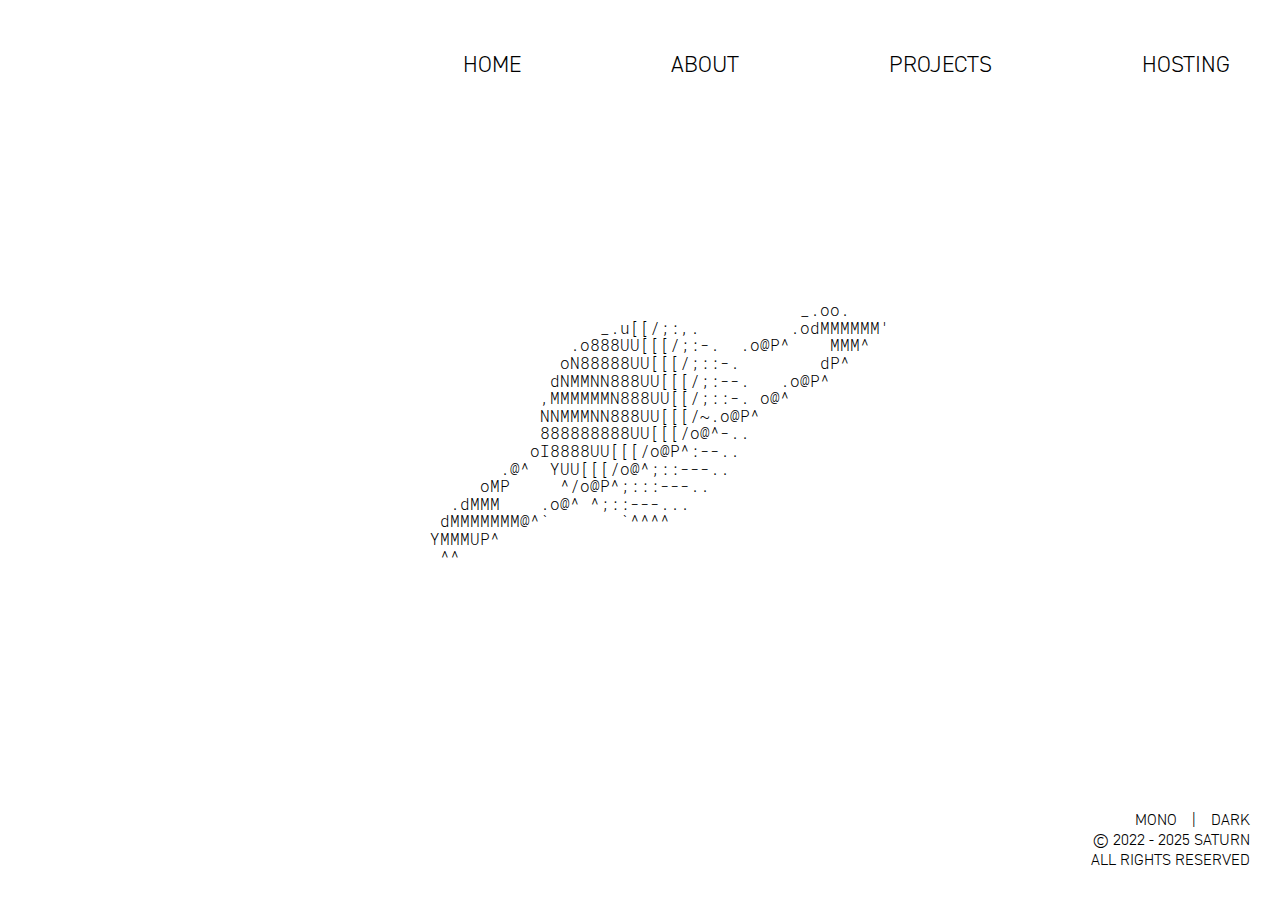
<file: index.html>
<!DOCTYPE html>
<html lang="en">
<head>
    <meta charset="UTF-8">
    <meta name="viewport" content="width=device-width, initial-scale=1.0">

    <meta name="og:site_name" content="Saturn" />
    <meta name="og:type" content="object" />
    <meta name="og:image" content="https://saturn.gay/assets/img/saturn-white.png" />
    <meta name="og:title" content="Saturn" />
    <meta name="og:url" content="https://saturn.gay/" />
    <meta name="theme-color" content="#FFFFFF" />
    <meta name="og:description" content="Three developers, one team since 2022." />

    <link rel="shortcut icon" href="assets/img/saturn-white.png">
    <link rel="stylesheet" href="assets/css/styles.css">
    <title>Saturn</title>
</head>
<body>
    <pre class="ascii-art">
                                         _.oo.
                     _.u[[/;:,.         .odMMMMMM'
                  .o888UU[[[/;:-.  .o@P^    MMM^
                 oN88888UU[[[/;::-.        dP^
                dNMMNN888UU[[[/;:--.   .o@P^
               ,MMMMMMN888UU[[/;::-. o@^
               NNMMMNN888UU[[[/~.o@P^
               888888888UU[[[/o@^-..
              oI8888UU[[[/o@P^:--..
           .@^  YUU[[[/o@^;::---..
         oMP     ^/o@P^;:::---..
      .dMMM    .o@^ ^;::---...
     dMMMMMMM@^`       `^^^^
    YMMMUP^
     ^^
    </pre>

    <div class="navbar">
        <a href="index.html">HOME</a>
        <a href="about.html">ABOUT</a>
        <a href="projects.html">PROJECTS</a>
        <a href="https://host.saturn.gay/">HOSTING</a>
    </div>

    <div class="rbottom">
        <div class="switches">
        <div class="font-switch">
            <span id="fontToggleText">SERIF</span>
        </div>
        <p>|</p>
        <div class="theme-switch">
            <span id="themeToggleText">DARK</span>
        </div>
        </div>
        <p>© 2022 - 2025 SATURN</p>
        <p>ALL RIGHTS RESERVED</p>
    </div>
    <script src="assets/js/darkmode.js"></script>
    <script src="assets/js/font.js"></script>
</body>
</html>
</file>
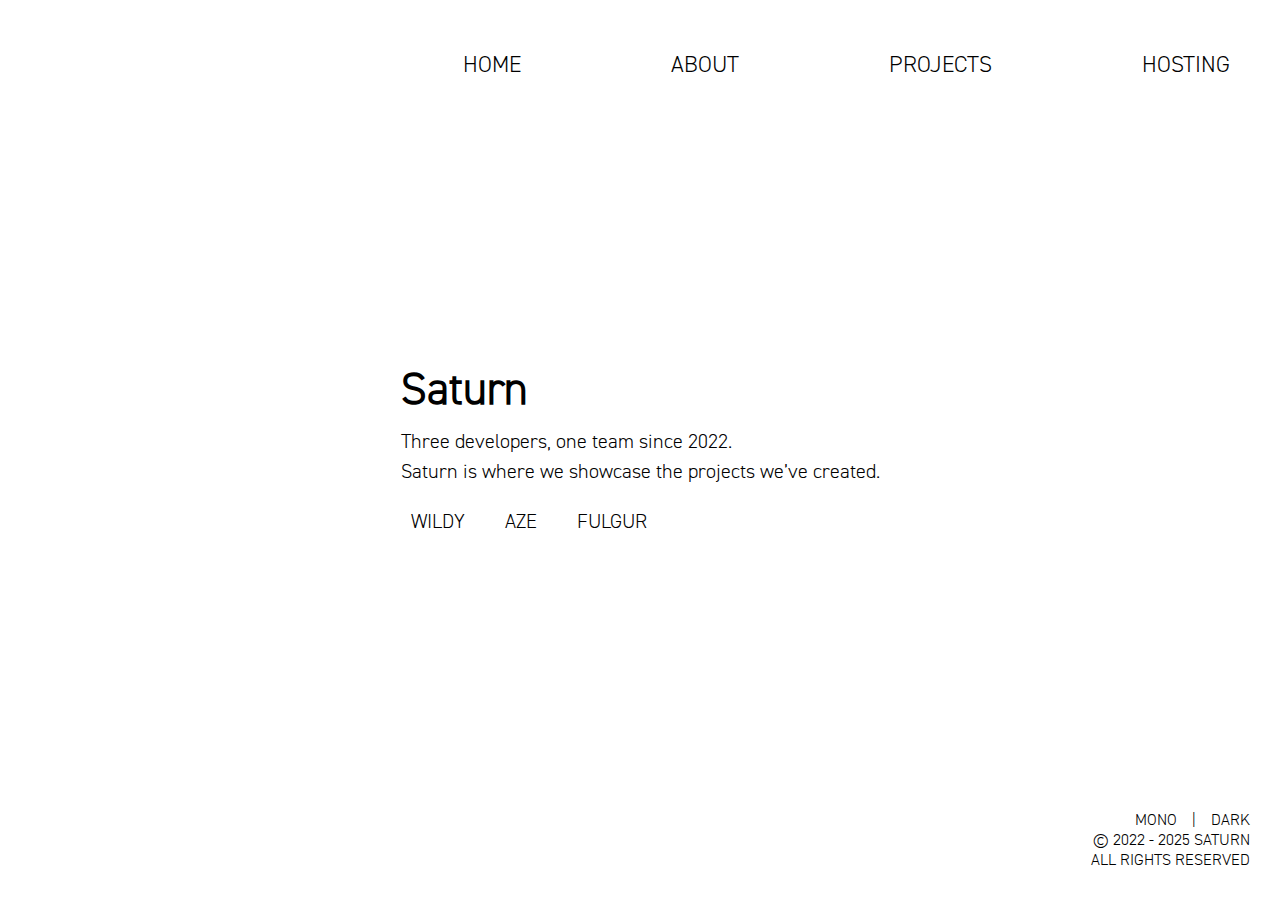
<file: about.html>
<!DOCTYPE html>
<html lang="en">
<head>
    <meta charset="UTF-8">
    <meta name="viewport" content="width=device-width, initial-scale=1.0">

      <meta name="og:site_name" content="Saturn" />
      <meta name="og:type" content="object" />
      <meta name="og:image" content="https://saturn.gay/assets/img/saturn-white.png" />
      <meta name="og:title" content="Saturn" />
      <meta name="og:url" content="https://saturn.gay/" />
      <meta name="theme-color" content="#FFFFFF" />
      <meta name="og:description" content="Three developers, one team since 2022." />

    <link rel="stylesheet" href="assets/css/styles.css">
    <link rel="shortcut icon" href="assets/img/saturn-white.png">
    <title>Saturn</title>
</head>
<body>

    <div class="about-container">
        <h1>Saturn</h1>
        <p>Three developers, one team since 2022.</p>
        <p>Saturn is where we showcase the projects we’ve created.</p>
        <br>
        <div class="members">
                <a href="https://wildy.saturn.gay" target="_blank">WILDY</a>
                <a href="https://aze.saturn.gay" target="_blank">AZE</a>
                <a href="https://fulgur.saturn.gay" target="_blank">FULGUR</a>
        </div>
    </div>

    <div class="navbar">
        <a href="index.html">HOME</a>
        <a href="about.html">ABOUT</a>
        <a href="projects.html">PROJECTS</a>
        <a href="https://host.saturn.gay/">HOSTING</a>
    </div>
    <div class="rbottom">
        <div class="switches">
        <div class="font-switch">
            <span id="fontToggleText">SERIF</span>
        </div>
        <p>|</p>
        <div class="theme-switch">
            <span id="themeToggleText">DARK</span>
        </div>
        </div>
        <p>© 2022 - 2025 SATURN</p>
        <p>ALL RIGHTS RESERVED</p>
    </div>
    <script src="assets/js/darkmode.js"></script>
    <script src="assets/js/font.js"></script>
</body>
</html>
</file>
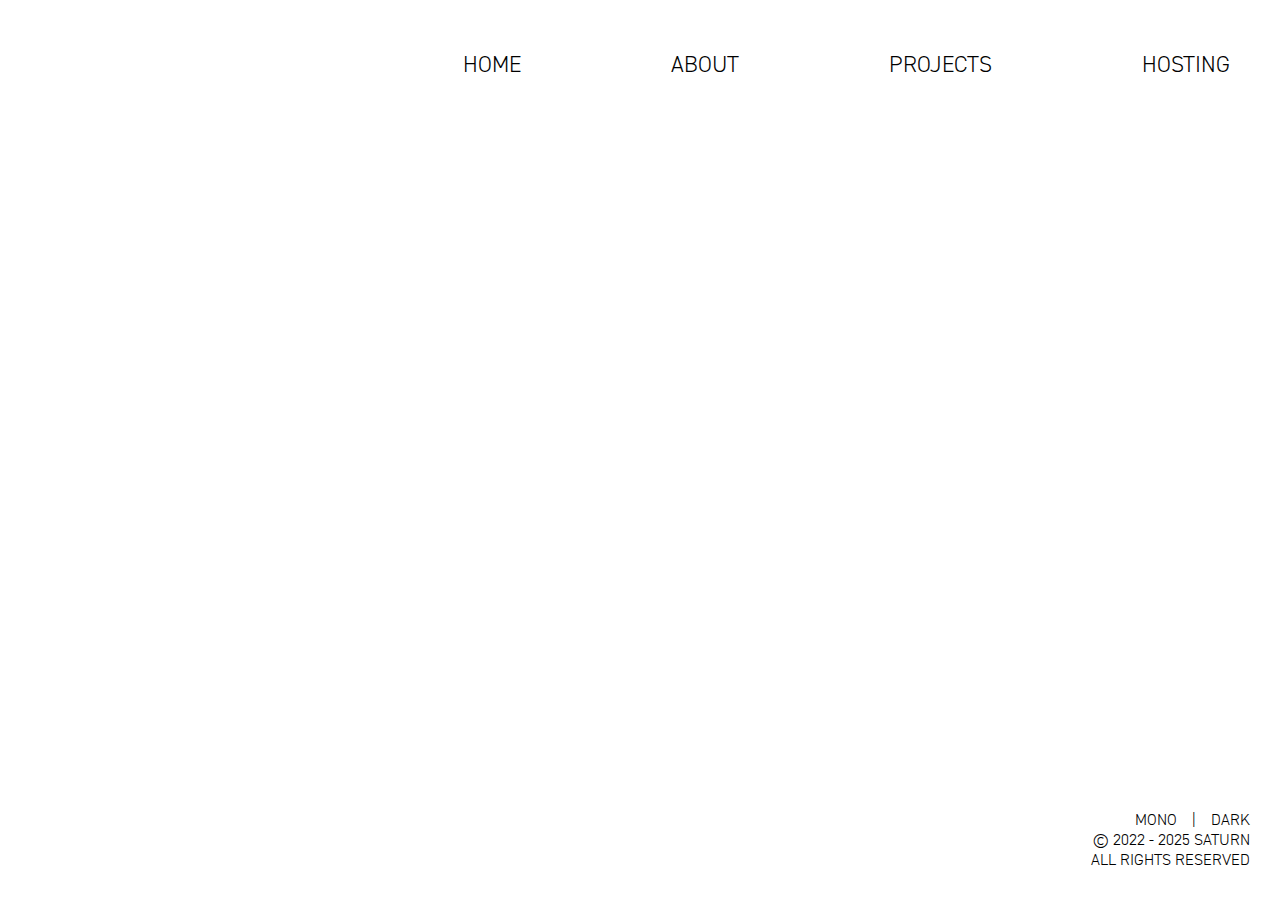
<file: projects.html>
<!DOCTYPE html>
<html lang="en">
<head>
    <meta charset="UTF-8">
    <meta name="viewport" content="width=device-width, initial-scale=1.0">
    <link rel="shortcut icon" href="assets/img/saturn-white.png">
    <link rel="stylesheet" href="assets/css/styles.css">

    <meta name="og:site_name" content="Saturn" />
    <meta name="og:type" content="object" />
    <meta name="og:image" content="https://saturn.gay/assets/img/saturn-white.png" />
    <meta name="og:title" content="Saturn" />
    <meta name="og:url" content="https://saturn.gay/" />
    <meta name="theme-color" content="#FFFFFF" />
    <meta name="og:description" content="Three developers, one team since 2022." />

    <title>Saturn</title>
</head>
<body>
    <div class="navbar">
        <a href="index.html">HOME</a>
        <a href="about.html">ABOUT</a>
        <a href="projects.html">PROJECTS</a>
        <a href="https://host.saturn.gay/">HOSTING</a>
    </div>
   <div class="rbottom">
        <div class="switches">
        <div class="font-switch">
            <span id="fontToggleText">SERIF</span>
        </div>
        <p>|</p>
        <div class="theme-switch">
            <span id="themeToggleText">DARK</span>
        </div>
        </div>
        <p>© 2022 - 2025 SATURN</p>
        <p>ALL RIGHTS RESERVED</p>
    </div>
    <script src="assets/js/darkmode.js"></script>
    <script src="assets/js/font.js"></script>
</body>
</html>
</file>
<file: assets/css/styles.css>
@font-face {
    font-family: "DIN";
    src: url(../font/DIN.otf) format('opentype');
}

@font-face {
    font-family: "DIN-light";
    src: url(../font/DIN-light.woff) format('opentype');
}

@font-face {
    font-family: "RoboMono";
    src: url(../font/RobotoMono-Light.ttf);
}

:root {
    --bg-color: #fff;
    --text-color: #000;
}

* {
    background-color: var(--bg-color);
    color: var(--text-color);
}

body {
    font-family: "DIN-light", sans-serif;
}

.mono-font {
    font-family: "RoboMono", monospace !important;
}

#fontToggleText.mono-text {
    font-family: "RoboMono", monospace !important;
}

#fontToggleText.serif-text {
    font-family: "DIN-light", sans-serif !important;
}

.ascii-art {
    font-family: "RoboMono", monospace;
    white-space: pre; 
    line-height: 1.1;
    margin-bottom: 2rem;
    user-select: none;

    color: var(--text-color);
    transform-origin: center;
    animation: pulse 4s infinite alternate ease-in-out; /* slower & smooth */
}

@keyframes pulse {
    0% {
        color: var(--text-color);
        transform: scale(1);
    }
    50% {
        color: var(--bg-color);
        transform: scale(1.25); /* peak scale and color */
    }
    100% {
        color: var(--text-color);
        transform: scale(1);
    }
}



@keyframes pulseWhite {
    0% {
        color: var(--text-color);
    }
    100% {
        color: var(--bg-color);
    }
}


body {
    margin: 0;
    height: 100vh;            
    display: flex;
    justify-content: center;  
    align-items: center;  
}

.rbottom {
    position: fixed;
    display: flex;  
    flex-direction: column; 
    align-items: flex-end; 
    right: 20px;      
    bottom: 20px;     
    padding: 10px;
    user-select: none;
    text-align: right;
}

.rbottom p {
    margin: 0; 
}

.rbottom img {
    max-width: 60px;
    margin-top: -30px; 
}


.navbar {
    position: fixed;
    right: 50px;
    top: 50px;
    display: flex;
    gap: 150px;
}

.navbar a {
    position: relative; 
    font-size: 23px;
    text-decoration: none; 
    color: var(--text-color);
}

.navbar a::after {
    content: "";
    position: absolute;
    left: 0;
    bottom: 0;
    width: 0;         
    height: 2px;      
    background-color: var(--text-color);
    transition: width 0.3s ease; 
}

.navbar a:hover::after {
    width: 100%;       
}

.about-container {
    text-align: left;
    margin: 0;
    padding: 0;
}

.about-container h1,
.about-container p {
    margin: 0;
    padding: 0;
}

.about-container h1 {
    margin-bottom: 10px; 
    font-size: 45px;
}

.about-container p {
    font-size: 20px;
}

.about-container p + p {
    margin-top: 5px;
}

.members {
    display: flex;
    gap: 20px;
}

.members a {
    text-decoration: none;
    color: var(--text-color);; 
    padding: 5px 10px;
    position: relative;
    transition: all 0.3s ease;
    font-size: 20px;
}

.members a::before {
    content: "";
    position: absolute;
    inset: 0; 
    border: 2px dashed var(--text-color);
    opacity: 0;
    transform: scale(0.8);
    transition: all 0.3s ease;
    border-radius: 5px; 
}

.members a:hover::before {
    opacity: 1;
    transform: scale(1);
}

.theme-switch {
    cursor: pointer;
}

.font-switch {
    cursor: pointer;
}

body.dark-mode .theme-switch {
    color: var(--text-color);
}

.switches {
    display: flex;
    gap: 15px;
}
</file>
